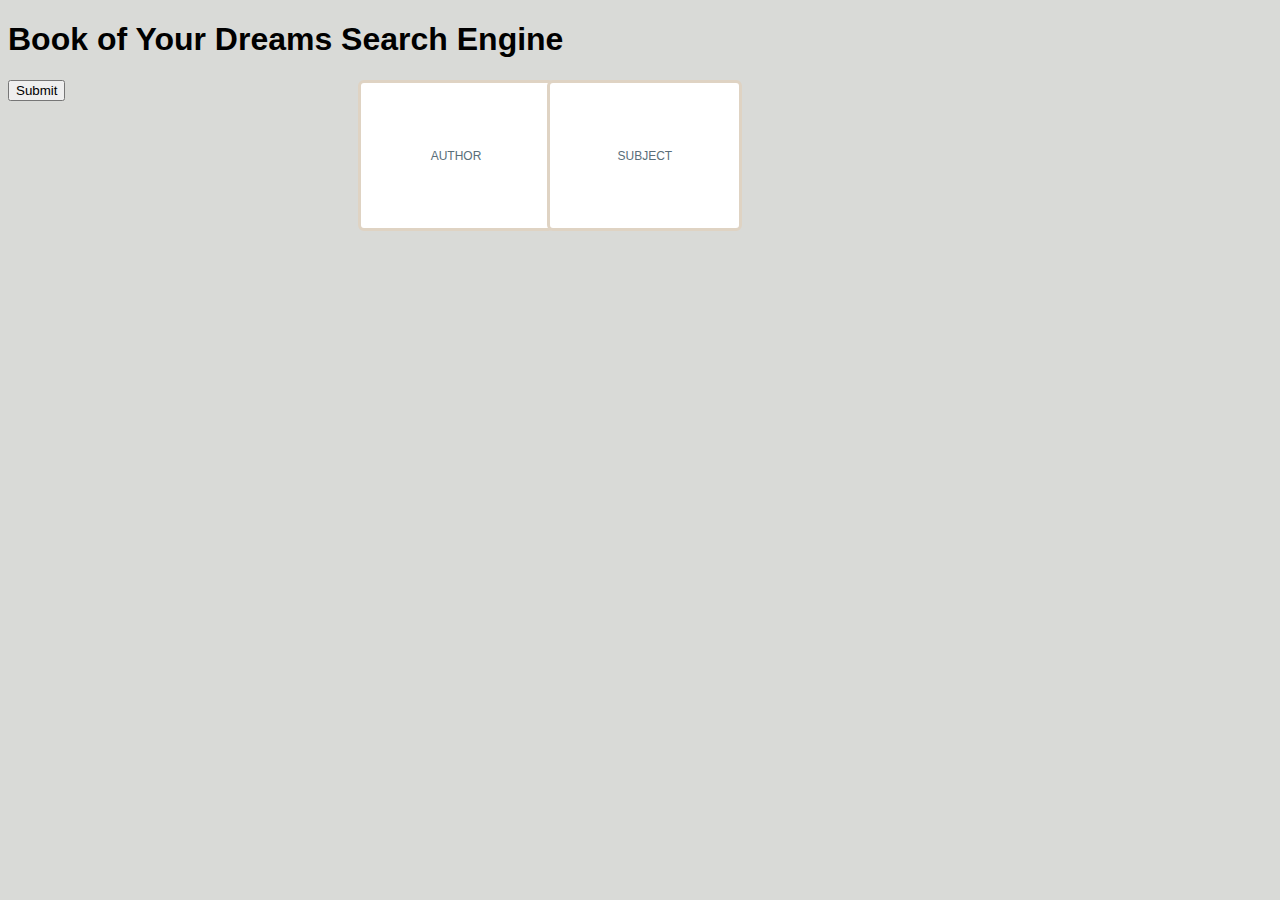
<file: home.html>
<!DOCTYPE html>
<html lang="en">
<head>
    <meta charset="UTF-8">
    <meta http-equiv="X-UA-Compatible" content="IE=edge">
    <meta name="viewport" content="width=device-width, initial-scale=1.0">
    <script src="https://ajax.googleapis.com/ajax/libs/jquery/3.6.1/jquery.min.js"></script>
    <title>Open Library</title>
    <link rel="stylesheet" href="./assets/css/style.css" />
</head>
<body>
    <div>
        <div>
          <h1>Book of Your Dreams Search Engine</h1>
          <form id="search-form">
            <input id="author-input" type="text" placeholder="Author">
            <input id="subject-input" type="text" placeholder="Subject">
            <button class="btn">Submit</button>
          </form>
        </div>
    <script src="./assets/js/input.js"></script>
</body>
</html>
</file>
<file: assets/css/style.css>
body{
    background-color: #d9dad7;
    font-family: 'Montserrat', sans-serif;
}


#logo{
    width: 130px;
    height: 110px;
}

#navLink{text-decoration: underline;

}
#navHeadStyle{
    font-size: 50px;
    font-family: Georgia, 'Times New Roman', Times, serif;
    margin-left: end;
}
.nav-color{
    padding: 0;
    background-color: whitesmoke;

}
.title{
    margin-bottom: 26px;
}
.section{
    margin:auto;
}

::placeholder{
    color:#596e79;
    font-size: 12px;
    text-transform: uppercase;
    display: flex;
}

#author-input{
    display:inline-block;
    padding: 5px;
    margin-left: auto;
    margin-right: auto;
    position: absolute;
    left: 28%; 
    text-align: center;
    width: 14%;
    border:3px solid #dfd3c3;
    height: 15%;
    border-radius:6px;

}

#subject-input{
    display:inline-block;
    padding: 5px;
    margin-left: auto;
    margin-right: auto;
    position: absolute;

    right: 42%;
    text-align: center;
    width: 14%;
    height: 15%;
    border:3px solid #dfd3c3;
    border-radius:6px;

}

section {
background-image: url("../images/jefferson-bacquey-habrylo-jefferson-bacquey-hogwarts-library-012.jpg");
background-repeat: no-repeat;
background-size: cover;
}

.section{
    display:block;
    margin-right: auto;
    margin-left: auto;
    padding: 20rem 5.5rem;
}

.button.is-info{
    background-color: #99b27f;
    width: 112%;
    right: 30%;
    height: 92%;
    top: 8%;
    border-radius:6px;
}

.box{
background-color:transparent;
}

#directiontag{
    font-size: 17px;
    color:white;
    margin: 22px;
}
.control{
    z-index:-1;
    
}

td {
    vertical-align: top;
    padding: 5px;

}

label {
    font-weight: bold;
}

.imgTd {
    vertical-align: middle;
    width: 200px;
}

.smallImgTd {
    vertical-align: middle;
    text-align-last: center;
    width: 50px;
}

.favortiteTd {
    width: 50%;
}

.booksTable {
    background-color: #d9dad7;
}

.bookTable {
    color:black;
    border-radius: 10px; 
    border-width: 5px;
    width: 100%;
    background-color: whitesmoke;
    border-bottom: 4px solid  #99b27f;
    margin-bottom: 4px;
    
}

.bookCover {
    width: 100%;
}

.buttonTd {
    display: flex;
    justify-content: end;
    flex: 1; 
}

#searchtitle{
    font-weight: bold;
    font-size: 22px;
    margin-left: 10px;
}
#searchCount {
    font-size: 20px;
    font-weight: bold;
    text-align: right;
    margin-right: 2%;
}
#previous{
    background-color: #99b27f;
    width: 10%;
    right: 50%;
    height: 92%;
    bottom: 1%;
    border-radius:6px; 
    color: whitesmoke;
    cursor: pointer;
    margin-left: 10px;
}
#next{
    background-color: #99b27f;
    width: 10%;
    right: 50%;
    height: 92%;
    bottom: 1%;
    border-radius:6px;
    color: whitesmoke;
    cursor: pointer;
}
</file>
